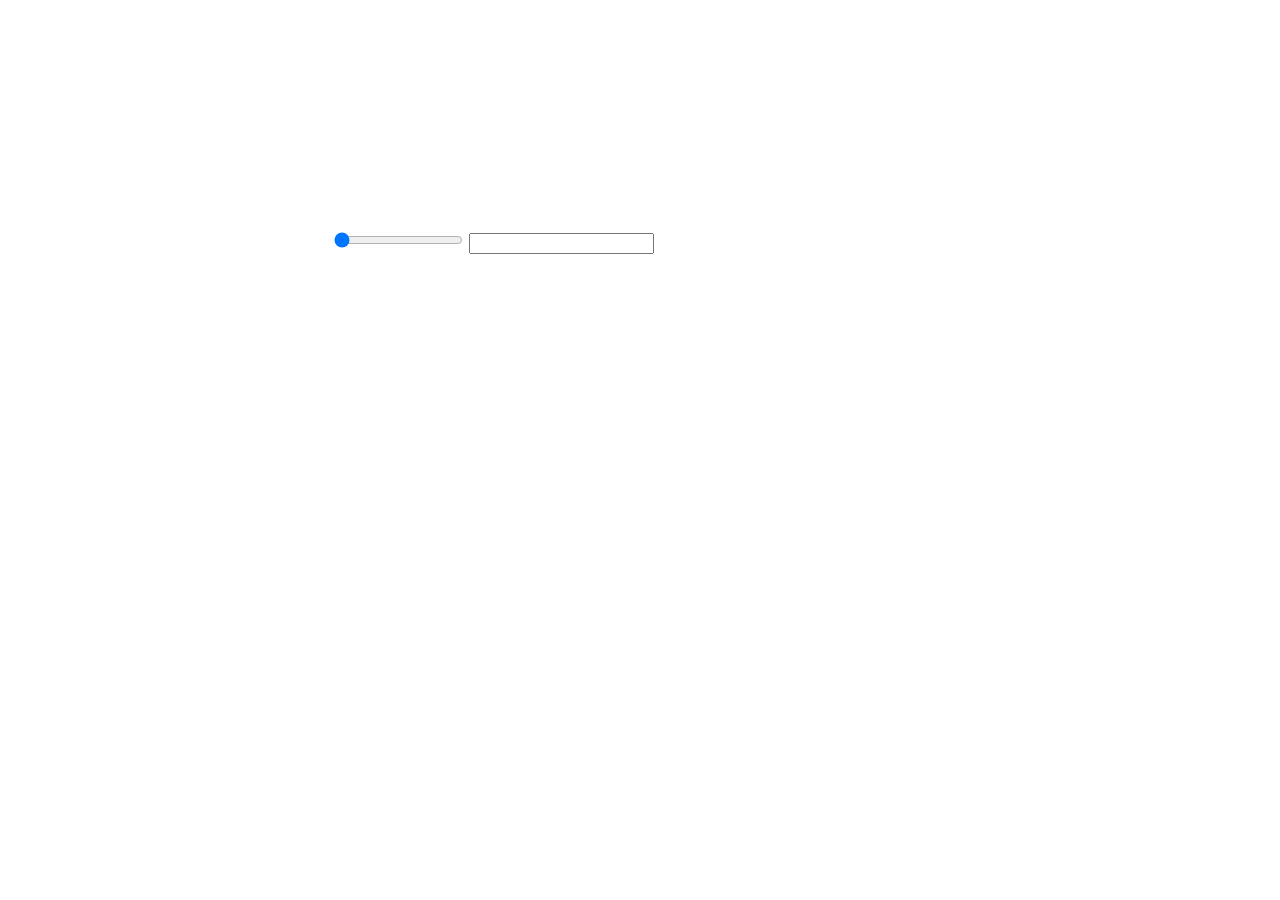
<file: RescueBot Client/index.html>
<!DOCTYPE html>
<html>
<head>
    <meta charset="utf-8">
    <title>主页</title>
</head>

<body>
    <iframe id="cam" width="320" height="240" frameBorder="0" scrolling="no" src="#"></iframe>
    <script>
        //mjpg_streamer -i "input_uvc.so -y -n -f 30 -r 320x240" -o "output_http.so -p 8080 -n -w /www/webcam"
        //http://192.168.137.3/arduino/123/ 
        var cam = document.getElementById("cam");
        var hostname = window.location.hostname;
        hostname = "192.168.137.3";
        cam.src = "http://"+hostname+":8080/javascript_simple.html";
    </script>  
    <input id="slider1" type="range" min="50" max="255" step="1" value="50" onchange="Send()" />
    <input type="text" id="textBox1"></input>
    <script>
        var textBox1 = document.getElementById("textBox1");
        var slider1 = document.getElementById("slider1");
        function Send()
        {
            textBox1.value = slider1.value;
            var xmlHttp = new XMLHttpRequest();
            xmlHttp.open( "GET", "http://192.168.137.3/arduino/camera/horizon/"+slider1.value, true ); // false for synchronous request
            xmlHttp.send(null);
        }
    </script> 
</body>

</html>
</file>
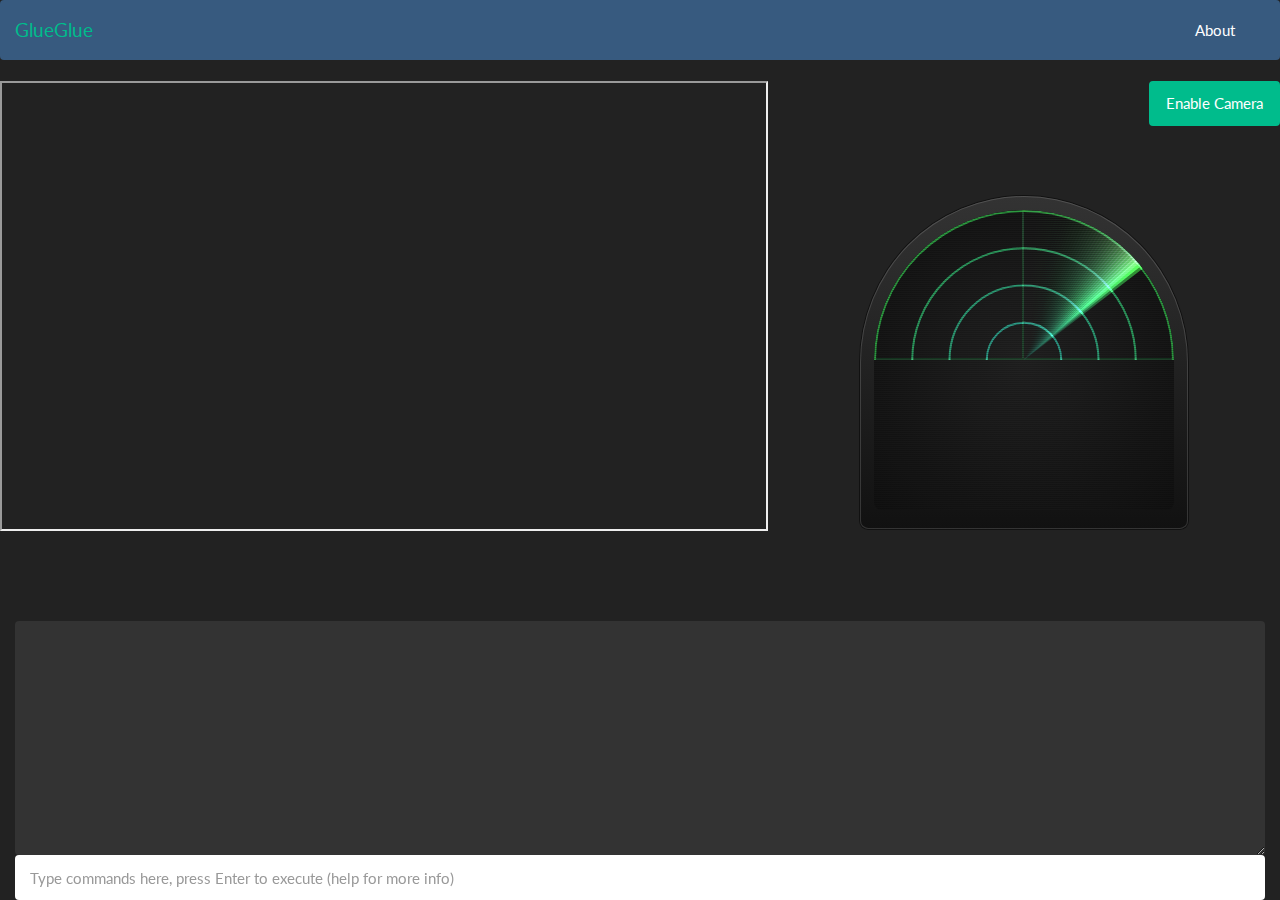
<file: RescueBot Client/ui.html>
<!DOCTYPE html>
<html>
<head>
    <meta charset="utf-8">
    <title>GlueGlue Control Interface</title>
    <link rel="stylesheet" type="text/css" href="radar.css">
    <link rel="stylesheet" type="text/css" href="bootstrap.css">
    <script src="jquery.min.js"></script>
    <script src="bootstrap.min.js"></script>
    <script src='sketch.min.js'></script>
</head>
<body>
    <nav class="navbar navbar-default">
        <div class="container-fluid">
            <div class="navbar-header">
                <a class="navbar-brand" href="#">GlueGlue</a>   
            </div>
            <div class="collapse navbar-collapse navbar-right">
                <ul class="nav navbar-nav">
                    <li><a href="#" data-toggle="modal" data-target="#aboutModal">About</a></li>
                </ul>
            </div>
        </div>
    </nav>
    <iframe id="cam" style="width:60%;height:50%;position:absolute;boder:none;transform:scale(1,1)" src="http://www.baidu.com"></iframe>
    <div id="radar"></div>
    <script src="radar.js"></script>
    <a href="#" class="btn btn-success pull-right" onclick="$.get( '../arduino/stream' )">Enable Camera</a>
    <div class="col-xs-12 navbar-fixed-bottom">
        <textarea id="console" class="form-control" type="text" rows="10" style="background-color:#333;color:white"></textarea>
        <input id="textbox" class="form-control" type="text" placeholder="Type commands here, press Enter to execute (help for more info)">
    </div>
    <script src='ui.js'></script>


<div id="aboutModal" class="modal fade" role="dialog">
  <div class="modal-dialog">
    <!-- Modal content-->
    <div class="modal-content">
      <div class="modal-header">
        <button type="button" class="close" data-dismiss="modal">&times;</button>
        <h4 class="modal-title">About GlueGlue</h4>
      </div>
      <div class="modal-body">
        <p>
 Wood is my body and Glue is my blood</br>
 I have created over a thousand robots</br>
 Unknown to Death,</br>
 Nor known to Life.</br>
 Have withstood pain to create many robots</br>
 Yet, those hands will never hold anything</br> 
 So as I pray, unlimited glue works.</br> 
</p>
      </div>
      <div class="modal-footer">
        <button type="button" class="btn btn-default" data-dismiss="modal">Close</button>
      </div>
    </div>

  </div>
</div>
</body>

</html>
</file>
<file: RescueBot Client/radar.css>
#radar {
  background: linear-gradient(#333, #111);
  box-shadow:
    0 0 0 1px hsla(0, 0%, 0%, 0.5),
    inset 0 0 0 1px hsla(0, 0%, 100%, 0.15)
  ;
  padding: 14px;
  border-radius: 100% 100% 5% 5%;
  display: block;
  left: 80%;
  position: absolute;
  top: 40%;
}

canvas {
  background: radial-gradient(#222, #111);
  border-radius: 100% 100% 5% 5%;
  display: block;
}
</file>
